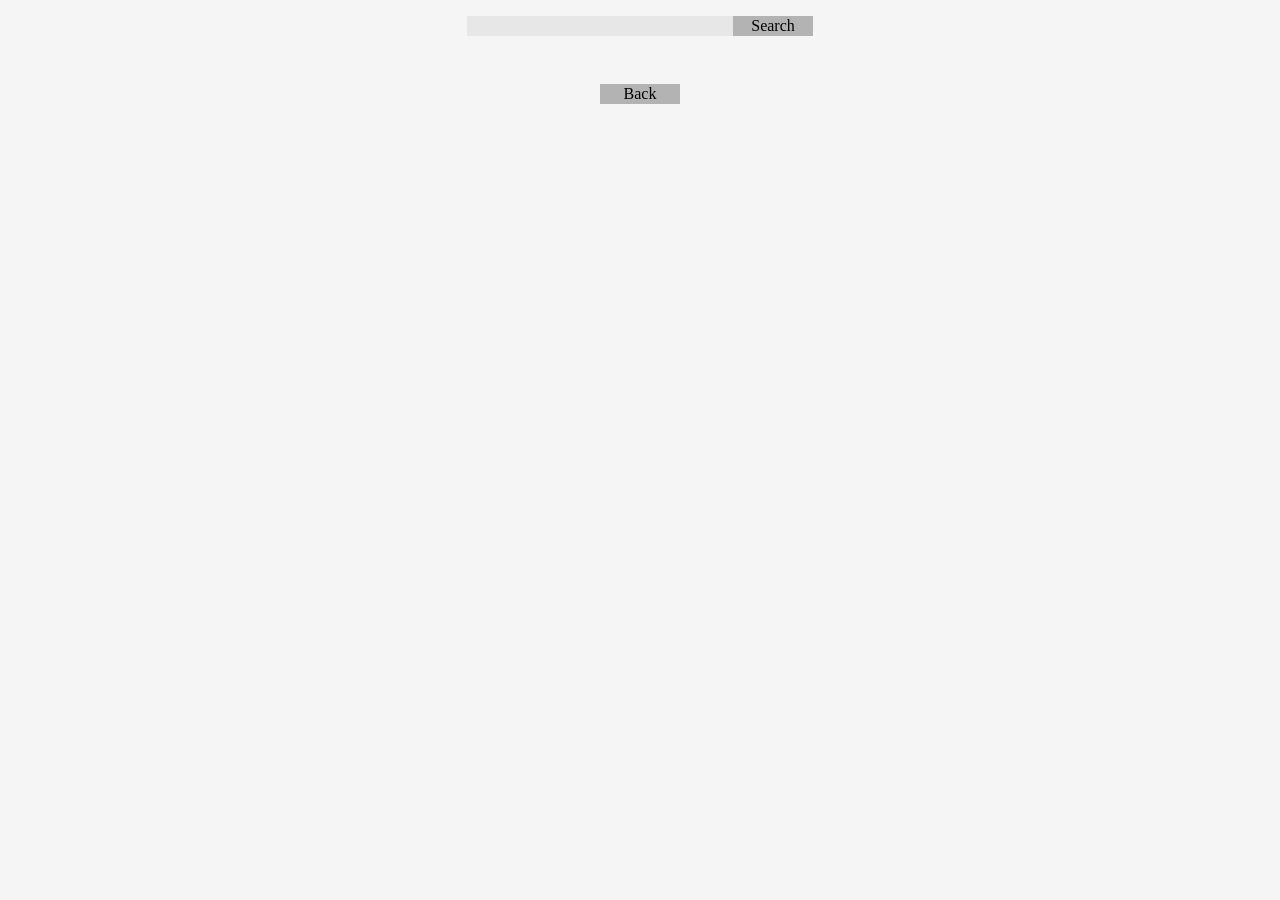
<file: what is life/app/index.html>
<!DOCTYPE html>
<html lang="en">
<head>
    <meta charset="UTF-8">
    <meta name="viewport" content="width=device-width, initial-scale=1.0">
    <title>Useless Marvel Character Searcher</title>
    <link rel="stylesheet" href="index.css">
</head>
<body>

    <div id="root">
        <div id="search_container">
            <input type="text" id="search_bar">
            <button id="btn_search" class="btn">Search</button>
        </div>

        <div></div>
        
        <div id="content"></div>

        <div>
            <button id="btn_back" class="btn">Back</button>
        </div>
    </div>

    <script src="marvel.js"></script>
    <script src="tkreq.js"></script>
    <script src="index.js"></script>

</body>
</html>
</file>
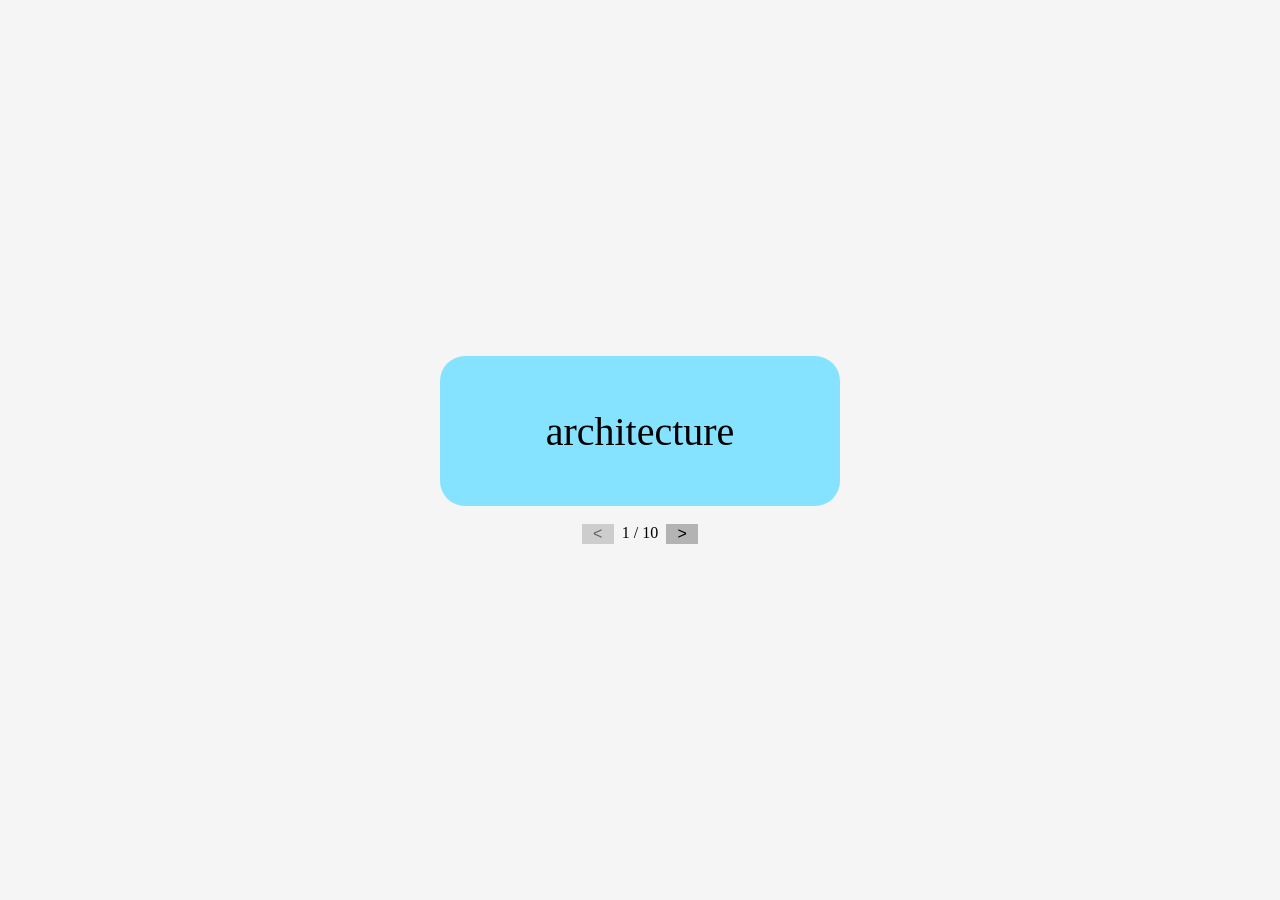
<file: what is life/final app/index.html>
<!DOCTYPE html>
<html lang="en">
<head>
    <meta charset="UTF-8">
    <meta name="viewport" content="width=device-width, initial-scale=1.0">
    <title>Generic POS</title>
    <link rel="stylesheet" href="index.css">
</head>
<body>
    
    <div id="container">

        <div>
            <div id="card" class="cardFace faceFront">front</div>
        </div>

        <br>

        <div id="buttons">
            <button id="buttonBack" class="button disabled"><</button>
            <span id="index">1/11</span>
            <button id="buttonForw" class="button">></button>
        </div>

    </div>

    <script src="index.js"></script>

</body>
</html>
</file>
<file: what is life/app/index.css>
* {
    font-family: "Open Sans";
}

body {
    background-color: whitesmoke;
}

#search_container {
    display: flex;
    justify-content: center;
    margin: 16px 0px 16px 0px;
}

#search_bar {
    padding-left: 8px;
    width: 256px;
    background-color: #e7e7e7;
    color: black;
    border: none;
    display: inline-block;
    font-size: 16px;
}

#btn_back {
    margin: auto;
    margin-top: 32px;
    margin-bottom: 32px;
    display: flex;
    justify-content: center;
    align-items: center;
}

.btn {
    width: 80px;
    background-color: #b3b3b3;
    border: none;
    color: black;
    text-align: center center;
    display: inline-block;
    font-size: 16px;
	transition: background-color 0.25s, color 0.25s
}

.btn:hover {
    background-color: #969696;
    color: white;
}

#content {
    display: grid;
    grid-template-columns: auto auto auto;
    justify-content: space-around;
    row-gap: 16px;
}
</file>
<file: what is life/final app/index.css>
body {
	font-family: "Open Sans";
	background-color: whitesmoke;
}

#container {
    position: absolute;
    top: 50%;
    left: 50%;
    margin-right: -50%;
    transform: translate(-50%, -50%);
}

#buttons {
    display: flex;
    justify-content: center;
}

.button {
    margin-left: 8px;
    margin-right: 8px;
    width: 32px;
	
	border: none;
    background-color: #b3b3b3;
    color: black;
    text-align: center center;
    display: inline-block;
    font-size: 16px;
	
	cursor: pointer;
}

.disabled {
	opacity: 0.6;
	cursor: not-allowed;
}

.button:hover {
    background-color: #d3d3d3;
}

#card {
    width: 400px;
    height: 150px;
    border-radius: 25px 25px 25px 25px;

    cursor: pointer;

    color: black;
    text-align: center;
    font-size: 40px;

    justify-content: center;
    align-items: center;
    display: flex;
	
	transition: background-color 0.5s;
}

.faceFront {
    background: rgb(133, 227, 255);
}

.faceBack {
    background: rgb(255, 209, 139);
}
</file>
